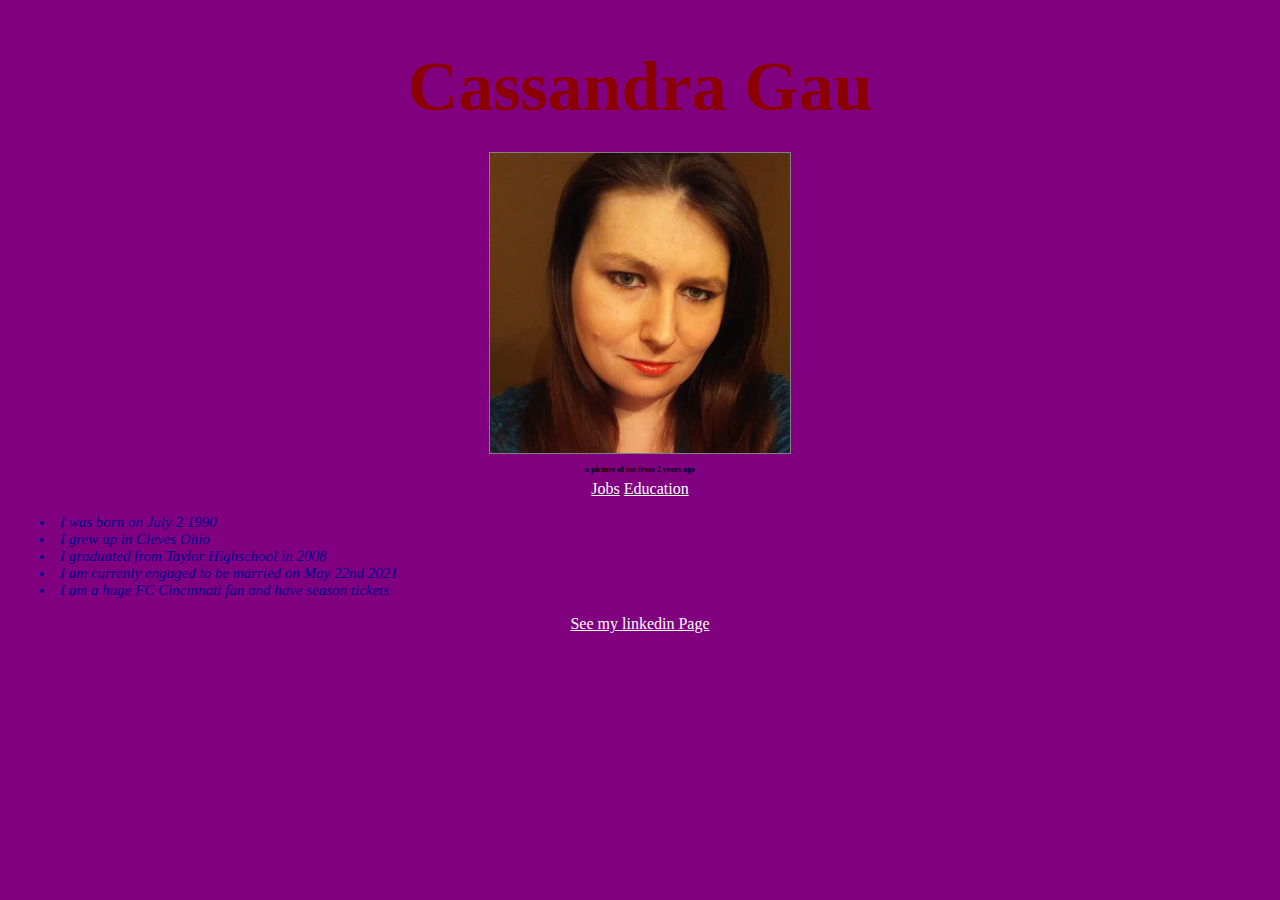
<file: index.html>
<!DOCTYPE html>
<html lang="en">
<head>
    <meta charset="UTF-8">
    <meta name="viewport" content="width=device-width, initial-scale=1.0">
    <link rel="stylesheet" href="style.css">
    <title>About me</title>
</head >

<h1>Cassandra Gau</h1>
<img src="./imgs/75553085_1269080776627240_3651373907052593152_n.jpg">
<h2>a picture of me from 2 years ago</h2>
<a href="./Jobhistory.html">Jobs</a>
<a href="./education.html">Education</a>





<ul>
    <li>I was born on July 2 1990</li><li>I grew up in Cleves Ohio</li>
    <li>I graduated from Taylor Highschool in 2008</li><li>I am currenly engaged to be married on May 22nd 2021</li>
    <li>I am a huge FC Cincinnati fan and have season tickets</li>
</ul>
    
<a href="https://www.linkedin.com/in/cassandra-gau-178208197/">See my linkedin Page</a>


</body>
</html>
</file>
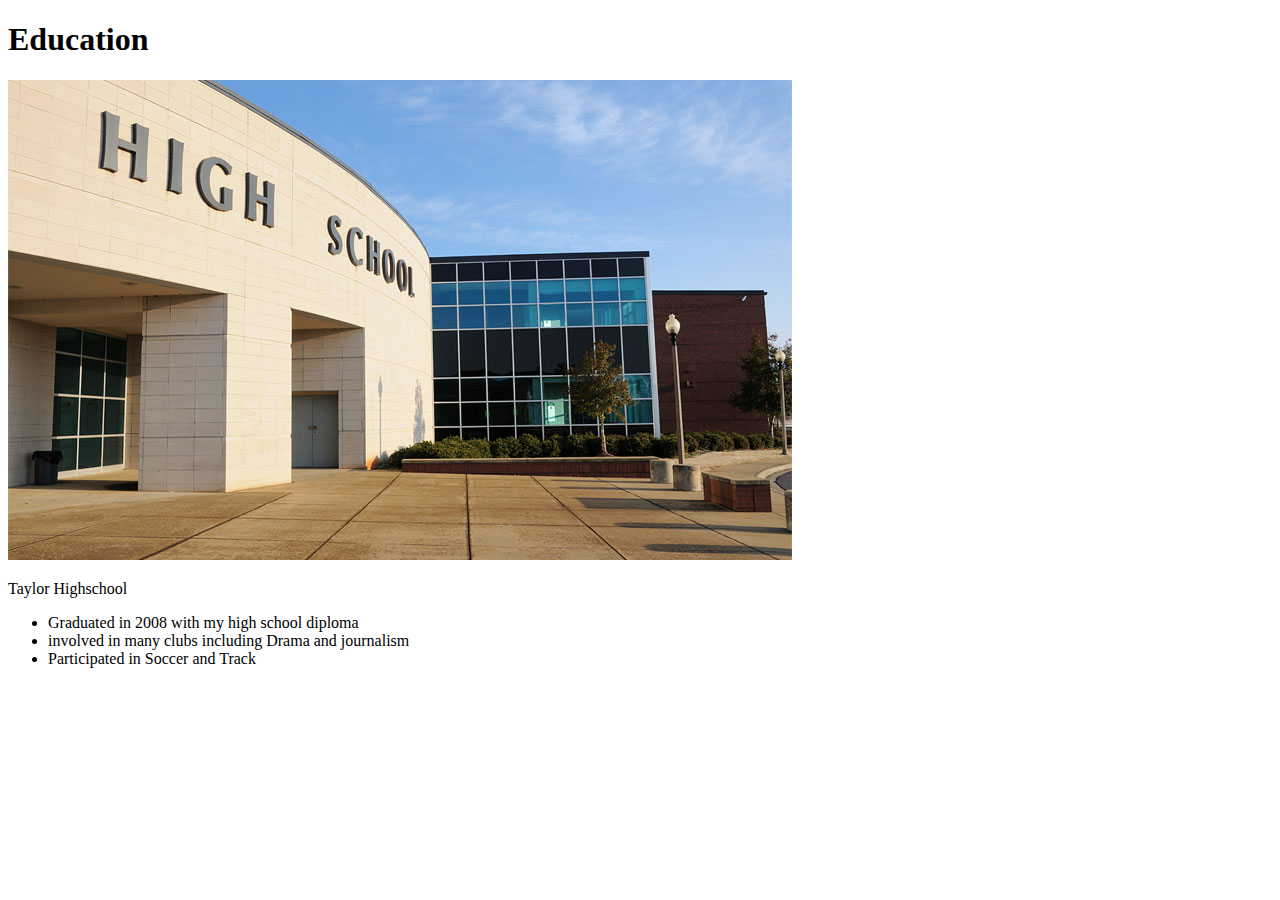
<file: education.html>
<!DOCTYPE html>
<html lang="en">
<head>
    <meta charset="UTF-8">
    <meta name="viewport" content="width=device-width, initial-scale=1.0">
    <title>Document</title>
</head>
<h1>Education</h1>
<img src="./imgs/820Davis-article-pic1.jpg">
<body>
    <p>Taylor Highschool</p>
    <p><ul><li>Graduated in 2008 with my high school diploma</li>
    <li>involved in many clubs including Drama and journalism</li>
    <li>Participated in Soccer and Track</li>
    </ul></p>
</body>
</html>
</file>
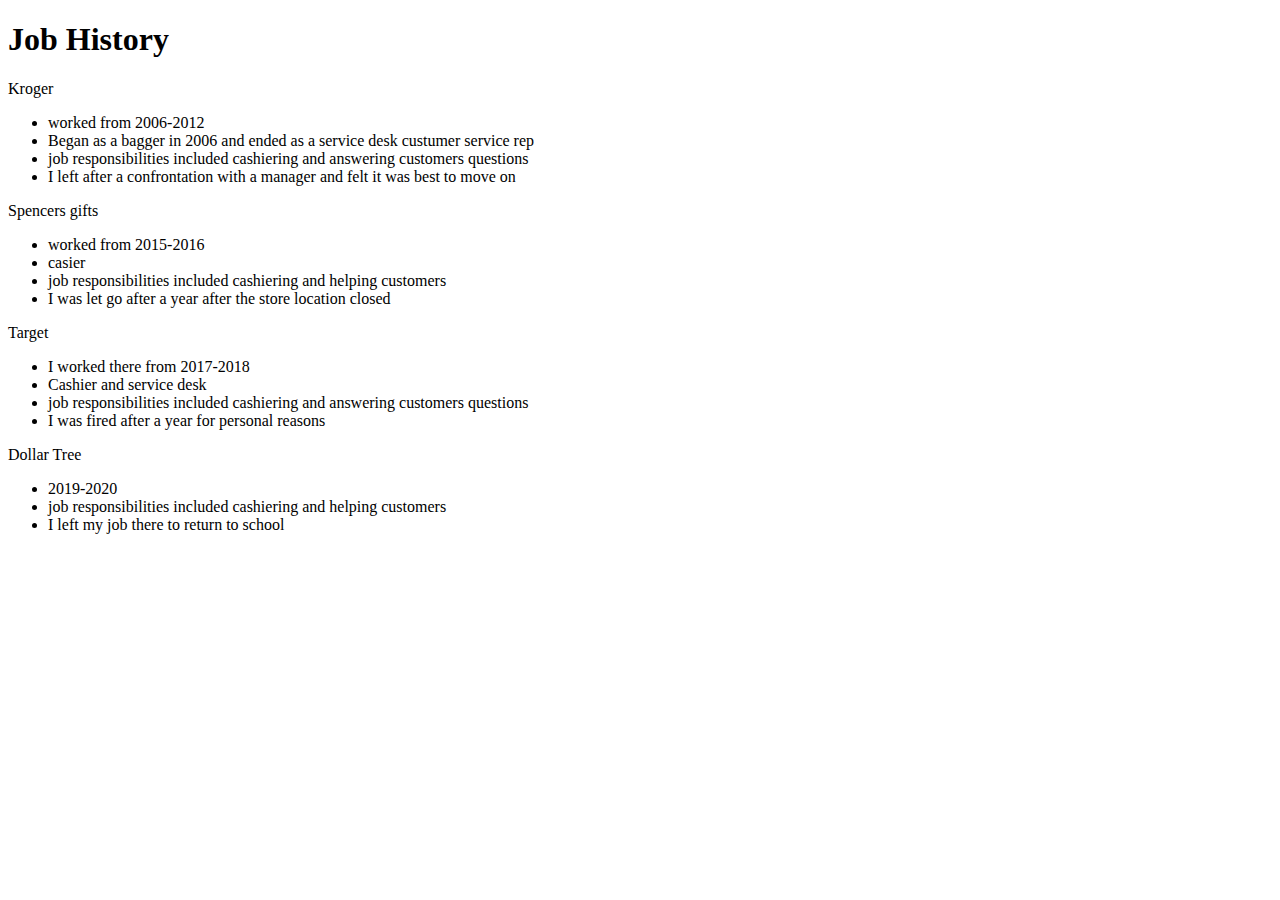
<file: Jobhistory.html>
<!DOCTYPE html>
<html lang="en">
<head>
    <meta charset="UTF-8">
    <meta name="viewport" content="width=device-width, initial-scale=1.0">
    <title>Document</title>
</head>
<h1>Job History</h1>
<body>
    <p>Kroger <ul><li>worked from 2006-2012</li>
        <li>Began as a bagger in 2006 and ended as a service desk custumer service rep</li>
        <li>job responsibilities included cashiering and answering customers questions</li>
        <li>I left after a confrontation with a manager and felt it was best to move on</li>
    </ul></p>
    <p>Spencers gifts <ul><li>worked from 2015-2016</li>
        <li>casier</li><li>job responsibilities included cashiering and helping customers</li>
        <li>I was let go after a year after the store location closed</li>
    </ul></p>
    <p>Target <ul><li>I worked there from 2017-2018</li>
    <li>Cashier and service desk</li>
    <li>job responsibilities included cashiering and answering customers questions</li>
    <li>I was fired after a year for personal reasons</li>
    </ul></p>
    <p>Dollar Tree <ul>
    <li>2019-2020</li>
    <li>job responsibilities included cashiering and helping customers</li>
    <li>I left my job there to return to school</li>
    </ul></p>




</body>
</html>
</file>
<file: style.css>
img{
    width: 300px;
    border: 1px solid gray;
    
}

body {
    background-color: purple;
    background-repeat: no-repeat;
    background-size: cover;
    font-family: cursive;
    padding: 0;
    padding-top: 0;
    margin: 0;
    text-align: center;

    
}

a {
    color: white;
}


    
    h1 {
        font-style: unset;
        font-size: 70px;
        margin-bottom: 25px;
        text-align: center;
        font-family: fantasy;
        color:darkred;
    }

    h2 {
        font-size: .5rem;
        
        
    }

    li {
        font-size: 15px;
        font-style: italic;
        color:darkblue;
        text-align: left;
    list-style-position: inside;

    }

@media (max-width: 375px) {
    img{
        width: 70vw;
        border: 1px solid gray;
        
    }

    h1 {
        font-style: unset;
        font-size: 2rem;
        margin-bottom: 25px;
        text-align: center;
        font-family: fantasy;
        color:rgb(7, 5, 5);
    }

    li {
        font-size: .9rem;
        font-style: italic;
        color:darkblue;
        max-width: 90vw;
        padding-right: 10%;
        text-align: center;
        

    }

    h2 {
        font-size: 1.2rem;
    }

}
</file>
